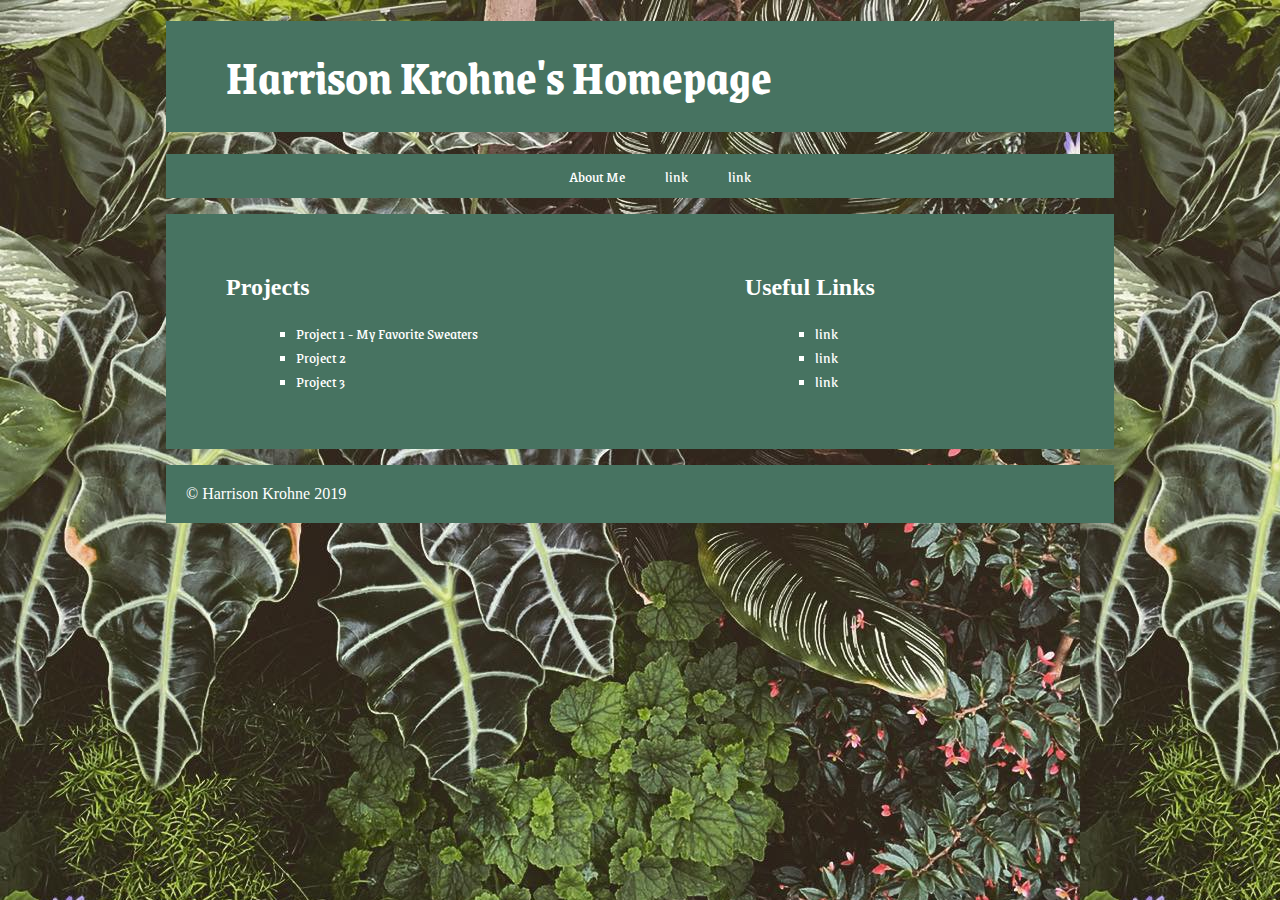
<file: index.html>
<!DOCTYPE html>
<html lang="en">
<head>
	<meta charset="UTF-8">
	<title>Harrison's Homepage</title>
	<link href="https://fonts.googleapis.com/css?family=Grenze&display=swap" rel="stylesheet">
	<link rel="stylesheet" href="css/style.css">
</head>
<body>
	<header>
		<h1><font size="+4">Harrison Krohne's Homepage</font></h1>
	</header>
	<nav>
		<ul style="list-style-type:none;">
			<li><a href="about.html">About Me</a></li>
			<li><a href="#">link</a></li>
			<li><a href="#">link</a></li>
		</ul>
	</nav>
	<main>
		<section>
			<h2>Projects</h2>
			<ul>
				<li><a href="#">Project 1 - My Favorite Sweaters</a></li>
				<li><a href="#">Project 2</a></li>
				<li><a href="#">Project 3</a></li>
			</ul>
		</section>
		<aside>
			<h2>Useful Links</h2>
			<ul>
				<li><a href="#">link</a></li>
				<li><a href="#">link</a></li>
				<li><a href="#">link</a></li>
			</ul>
		</aside>
	</main>
	<footer>
		<p>&copy; Harrison Krohne 2019</p>
	</footer>
</body>
</html>
</file>
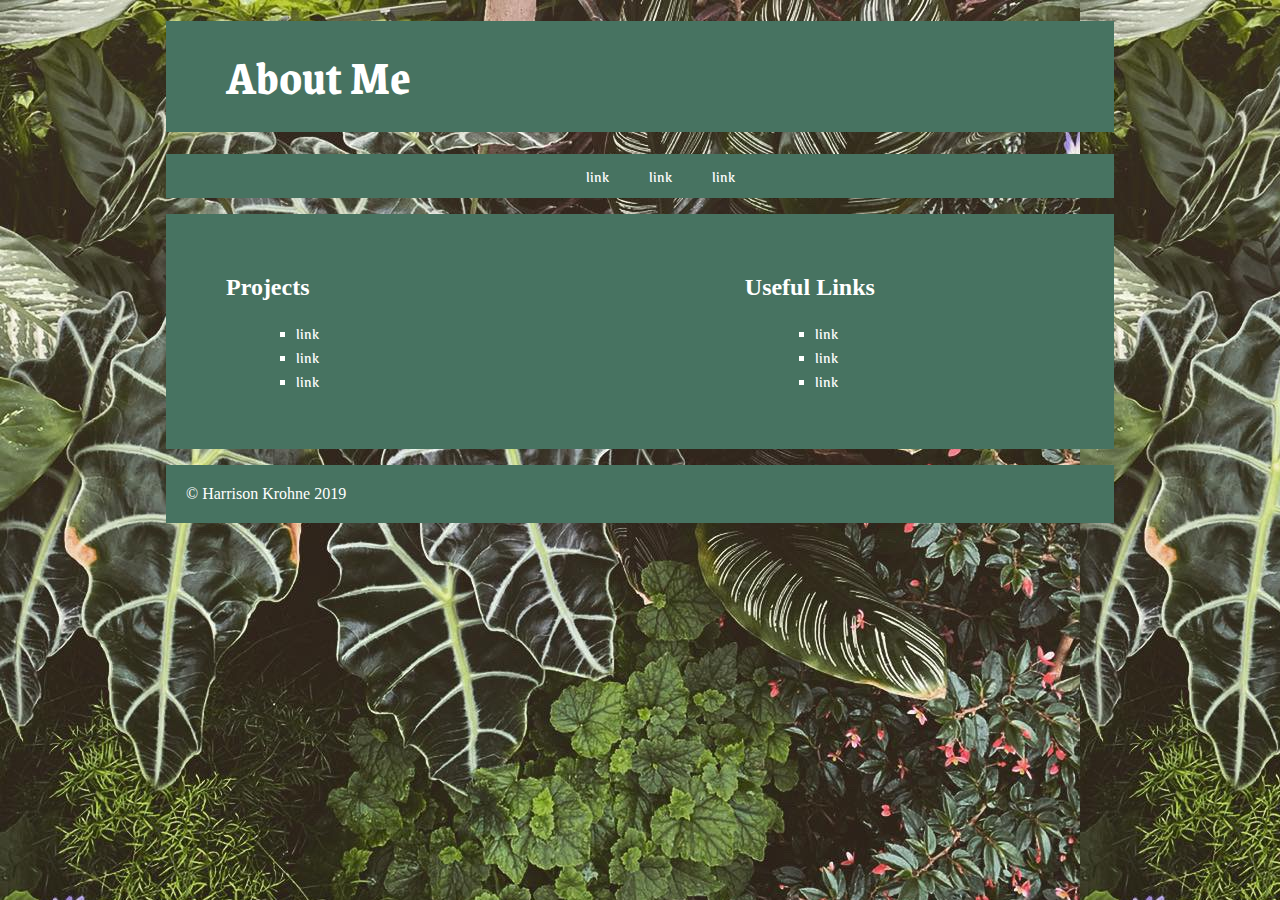
<file: about.html>
<!DOCTYPE html>
<html lang="en">
<head>
	<meta charset="UTF-8">
	<title>About Harrison</title>
	<link href="https://fonts.googleapis.com/css?family=Grenze&display=swap" rel="stylesheet">
	<link rel="stylesheet" href="css/style.css">
</head>
<body>
	<header>
		<h1><font size="+4">About Me</font></h1>
	</header>
	<nav>
		<ul style="list-style-type:none;">
			<li><a href="#">link</a></li>
			<li><a href="#">link</a></li>
			<li><a href="#">link</a></li>
		</ul>
	</nav>
	<main>
		<section>
			<h2>Projects</h2>
			<ul>
				<li><a href="#">link</a></li>
				<li><a href="#">link</a></li>
				<li><a href="#">link</a></li>
			</ul>
		</section>
		<aside>
			<h2>Useful Links</h2>
			<ul>
				<li><a href="#">link</a></li>
				<li><a href="#">link</a></li>
				<li><a href="#">link</a></li>
			</ul>
		</aside>
	</main>
	<footer>
		<p>&copy; Harrison Krohne 2019</p>
	</footer>
</body>
</html>
</file>
<file: css/style.css>
body {
	background: url(../images/leaves.jpg);
	color: #fff;
}

/*linked text styles*/
a {
	text-decoration: none;
	color: #fff;
	font-family: 'grenze';
}

a:hover { color: Tomato; }

header, nav, main, footer {
	width: 75%;
	margin: auto;
}


/* Header styles */
header { 
	background-color: #477361;
	color: #fff;
	min-height: 70px;
	margin-top: 20px;
	font-family: 'Grenze', black;
}

header h1 {
	padding: 20px 60px;
	color: white;
}

/* Nav styles */
nav { background-color: #477361; }
nav ul { 
	display: flex;
	justify-content: center;
}
nav li { padding: 10px 20px; }
nav a { color: #fff; }
nav a:hover { color: #C24C72; }


/* Main styles */
main { 
	background-color: #477361;
	display: grid;
	grid-template-columns: 60% 40%;
}

section {
	padding: 40px 60px;
}

section ul, aside ul {
	list-style-type: square;
	margin-top: 20px; 
	margin-left: 30px;
}

aside {
	padding: 40px 10px;
}



/* Footer styles */
footer { 
	background-color: #477361;
	color: white;
	text-align: left;
	font-family: avenir ;
 }
 footer p { padding: 20px; }
</file>
